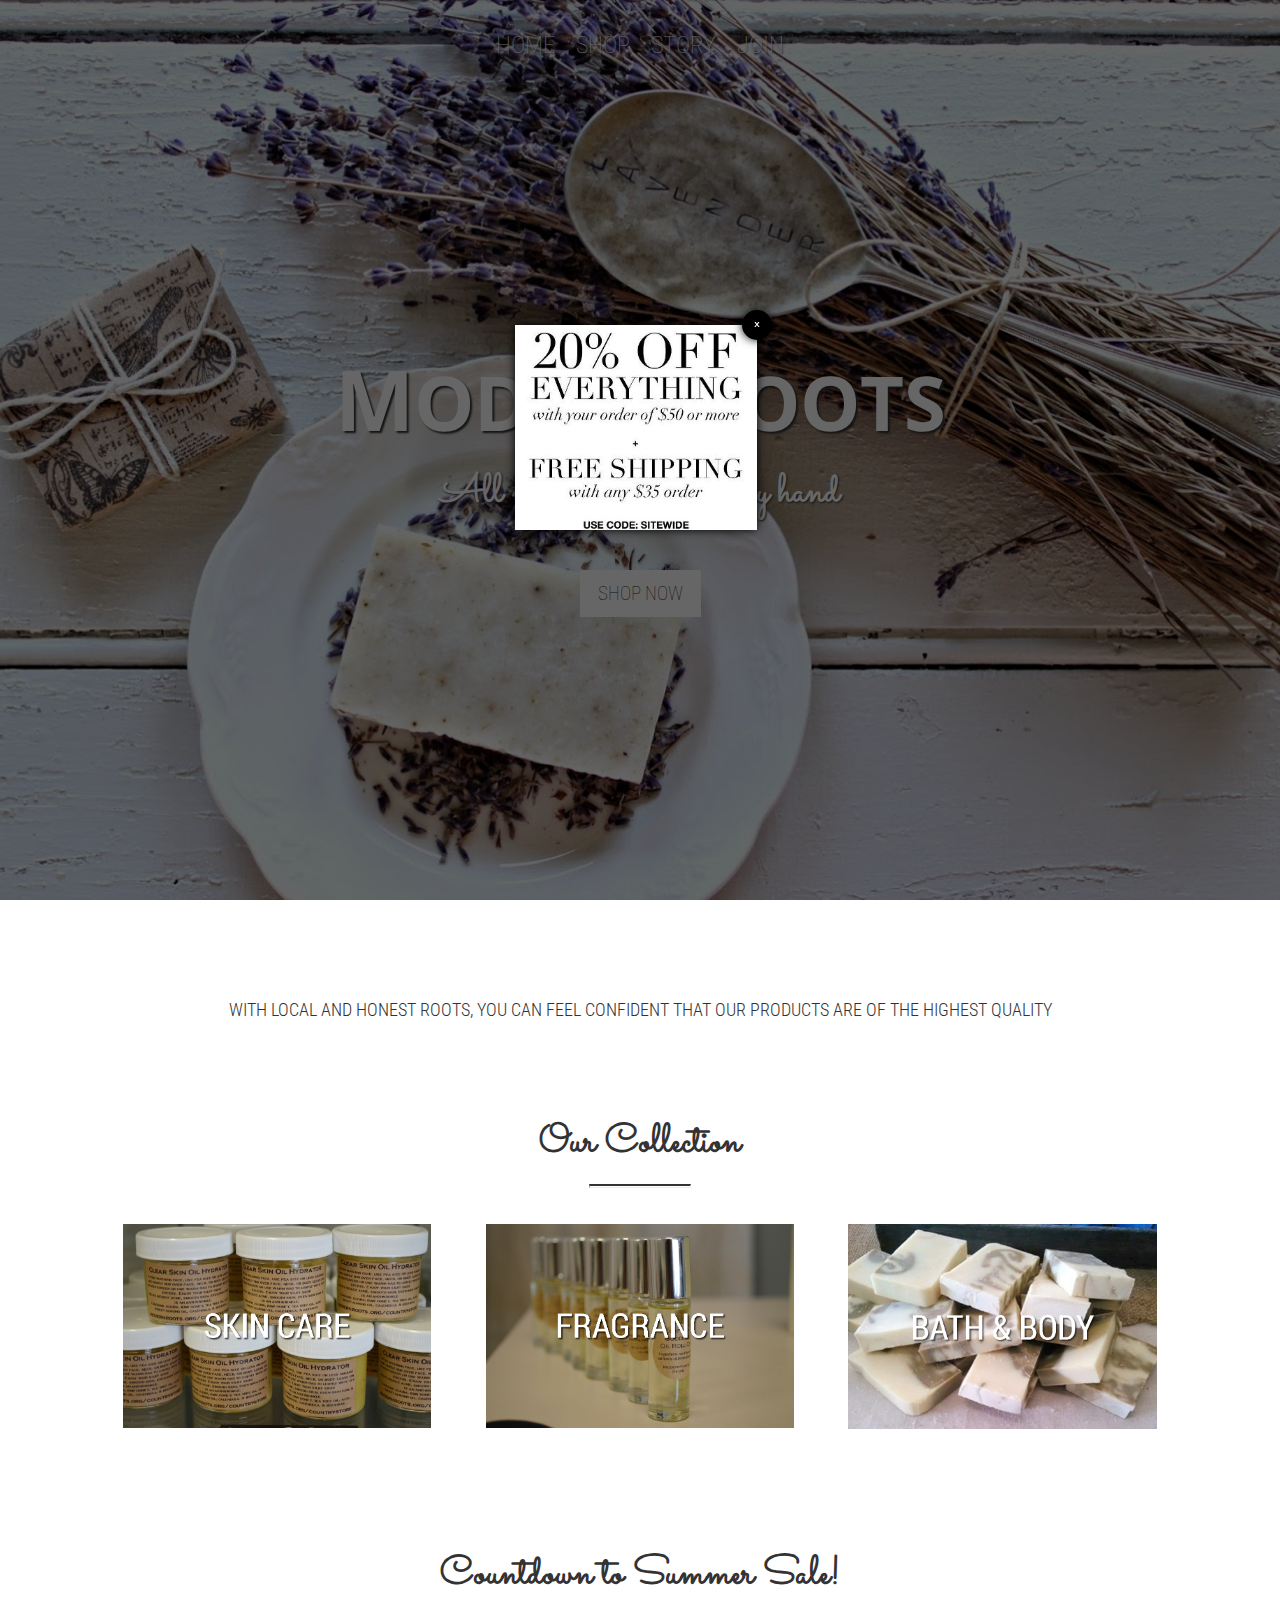
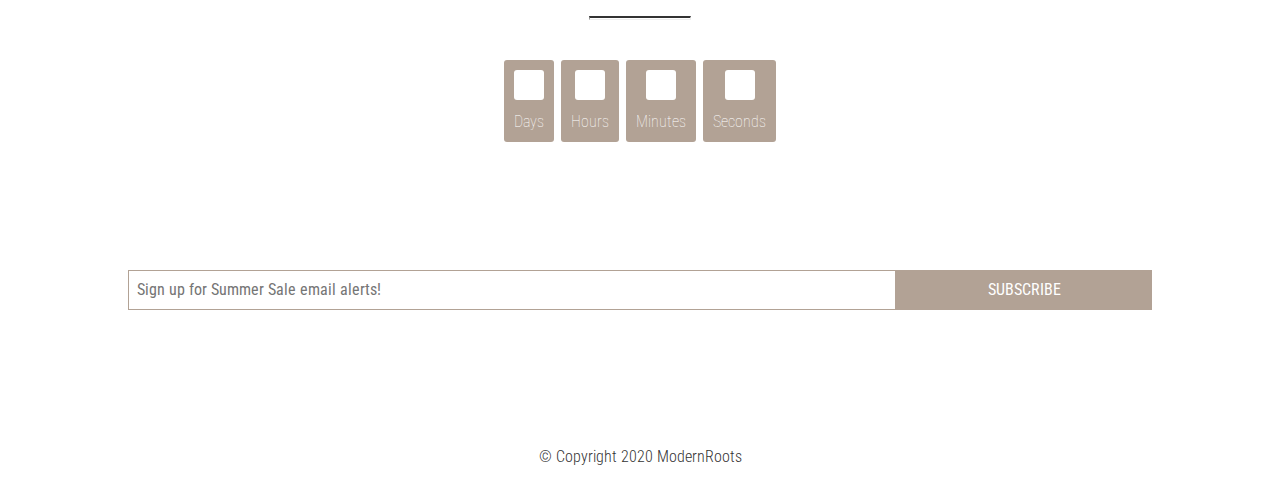
<file: index.html>
<!DOCTYPE html>
<html>
<head>
    <meta charset="UTF-8">
    <meta name="viewport" content="width=device-width, initial-scale=1.0">
    <title>Modern Roots</title>

    <!-- Insert Style Sheet Here-->
    <link rel = "stylesheet" type = "text/css" href = "css/normalize.css" />
    <link rel = "stylesheet" type = "text/css" href = "css/style.css" />

    <!-- Insert Google Fonts Here -->
    <link href="https://fonts.googleapis.com/css?family=Roboto+Condensed" rel="stylesheet">
    <link href="https://fonts.googleapis.com/css?family=Josefin+Slab|Sacramento" rel="stylesheet">
    <link href="https://fonts.googleapis.com/css?family=Open+Sans+Condensed:300" rel="stylesheet">
</head>

<body class="clock_wrap">

    <!-- Popup -->
    <div id="hover"></div>

    <div id="popup">
        <img src="img/popup.jpg"> 
        <div id="close">X</div>    
    </div>

    <!-- Header -->
    <section id="home" class="header">  
                <div class="content_top">
                    <nav id="main-nav" role="navigation">
                        <ul>
                            <li><a href="index.html">Home</a></li>
                            <li><a href="#collection">Shop</a></li>
                            <li><a href="story.html">Story</a></li>
                            <li><a href="form.html">Join</a></li>
                        </ul>
                    </nav>
                </div>
                <div class="content_middle">
                    <div>
                        <h1>Modern<span id="letter">R</span>oots</h1>
                        <h2 id="tagline">All natural and made by hand</h2>
                    </div>
                    <div class="button_wrap">    
                        <a href="#collection" class="hero-button">Shop Now</a>
                    </div>
                </div>
    </section>
    <!-- /Header -->

    <!-- Collection -->
            <div id="collection" class="desc_wrap">
                <p id="desc">With local and honest roots, you can feel confident that our products are of the highest quality</p>
            </div>
            <div class="desc_wrap">
                <h3>Our Collection</h3>
            </div>
                <hr/>
            <div class="gallery_wrap">
                <ul id="gallery">
                    <li><a href=""><img src="img/Face.jpg" alt=""></a></li>
                    <li><a href=""><img src="img/Perfume.jpg" alt=""></a></li>
                    <li><a href=""><img src="img/Body.jpg" alt=""></a></li>
                </ul>
            </div>
    <!-- /Collection -->

    <!-- Countdown -->
    <div class="desc_wrap">
        <h3>Countdown to Summer Sale!</h3>
    </div>
        <hr/>
    <div id="clockdiv" class="clock_wrap"> 
        <div> 
            <span class="days" id="day"></span> 
            <div class="clocktext">Days</div> 
        </div> 
        <div> 
            <span class="hours" id="hour"></span> 
            <div class="clocktext">Hours</div> 
        </div> 
        <div> 
            <span class="minutes" id="minute"></span> 
            <div class="clocktext">Minutes</div> 
        </div> 
        <div> 
            <span class="seconds" id="second"></span> 
            <div class="clocktext">Seconds</div> 
        </div> 
    </div> 
    <p id="demo"></p> 
    <!-- /Countdown -->

    <!-- Mail List -->
    <div id="nwsltr">
            <form action="" method="post">
                <div>
                    <p style="text-align: left; padding-left: .5em;" class="validation-message" id="email-validation-message">Must be a valid email address.</p>
                </div>
                <div>
                    <input class="nwsltr-input" type="email" placeholder="Sign up for Summer Sale email alerts!" id="email-field">
                </div>
                <div>
                    <button class="nwsltr-btn" id="email-submit" type="submit" >Subscribe</button>
                </div>
            </form>
    </div>
    <!-- /Mail List -->

    <!-- Footer -->
    <footer>
        <p>© Copyright 2020 ModernRoots</p>
    </footer>
    <!-- /Footer -->

    <!-- Insert JavaScript Here -->
    <script src="https://code.jquery.com/jquery-3.2.1.min.js"></script>
    <script src="js/popup.js" type="text/javascript"></script>
    <script src="js/email.js" type="text/javascript"></script>
    <script src="js/timer.js" type="text/javascript"></script>

</body>
</html>
</file>
<file: css/style.css>
/****** Base ******/
* {
  box-sizing: border-box; 
}

body {
  margin: 0; 
  font-weight: 500;
  font-family: 'Roboto Condensed', sans-serif;
  padding: 0;
  box-sizing: border-box;
}

#hover{
  position: fixed;
  background: #000;
  width: 100%;
  height: 100%;
  opacity: .6
}
 
#popup{
  position: absolute;
  width: 242px;
  height: 205px;
  background: #fff;
  left: 50%;
  top: 50%;
  border-radius: 5px;
  padding: 0;
  margin-left: -125px; 
  margin-top: -125px; 
  text-align: center;
  box-shadow: 0 0 10px 0 #000;
}

#close{
  position: absolute;
  background: black;
  color: white;
  right: -15px;
  top: -15px;
  border-radius:  50%;
  width: 30px;
  height: 30px;
  line-height: 30px;
  text-align: center;
  font-size: 8px;
  font-weight: bold;
  font-family: 'Arial Black', Arial, sans-serif;
  cursor: pointer;
  box-shadow: 0 0 10px 0 #000;
}

section {
  width: 100%;
  padding: 0;
  display: table;
  margin: 0;
  max-width: none;
  height: 100vh;
}

.content_top {
  display: table-row;
  vertical-align: top;
  height: 33.3%;
}

.content_middle {
  display: table-row;
  vertical-align: middle;
  height: 66.6%;
}

a {
  color: white;
  text-decoration: none;
}

img {
  max-width: 100%;
}

h1 {
  font-family: 'Open Sans Condensed', sans-serif;
  font-size: 3.25rem;
  text-transform: uppercase;
}

h1::first-letter {
  font-size: 3.75rem;
}

#letter {
  font-size: 3.75rem;  
}

h2 {
  font-family: 'Sacramento', cursive;
  font-size: 1.75rem;
}

h3 {
  font-family: 'Sacramento', cursive;
  font-size: 2.5rem;
  color: #333333;
  text-align: center;
  margin: 0;
  padding-bottom: 1%;
}

hr {
  display: block;
  height: 1px;
  border-top: 2px solid #333333;
  width: 100px;
}

p {
  font-size: 1rem;
  line-height: 1.6;
  margin-bottom: 2rem;
  font-weight: 300;
}

#p_1 {
  margin-top: 0;
}

/****** Header ******/
.header {
  background-image: url('../img/background.JPG');
  background-repeat: no-repeat;
  background-position: center;
  background-size: cover;
  color: #FFFFFF;
  text-align: center;
  text-shadow: 2px 2px 2px #333333;
  height: 100vh;
}

.formheader {
  color: #FFFFFF;
  text-align: center;
  text-shadow: 2px 2px 2px #333333;
  height: 0vh;
}

#tagline {
  color: #FFFFFF;
  text-align: center;
  text-shadow: 1px 1px 2px #333333;
  margin-top: -25px;
  margin-bottom: 60px;
  line-height: 1.5;
}

nav {
  font-family: 'Roboto Condensed', sans-serif;
  font-size: 1.2rem;
  text-transform: uppercase;
  text-align: center;
  text-shadow: 1px 1px 2px #333333;
}

nav ul {
  list-style: none;
  padding: 0;
}

nav ul li {
  display: block;
}

nav a {
  padding: .5rem;
  display: block;
}

nav a:hover {
  background-color: #b2a295;
}

/****** Button ******/
.hero-button {
  font-size: 1.2rem;
  font-family: 'Roboto Condensed', sans-serif;
  color: #333333;
  text-shadow: none;
  text-transform: uppercase;
  background-color: #FFFFFF;
  padding: 12px 18px;
}

.hero-button:hover {
  border: 2px solid #b2a295;
}

/***** Layout ******/
.desc_wrap {
  padding-top: 15%;
  padding-right: 10%;
  padding-left: 10%;
  padding-bottom: 0;
}

.clock_wrap {
  text-align: center; 
  font-weight: 100; 
}
 
.gallery_wrap {
  overflow: hidden;
  padding: 0;
  margin-right: 7.5%;
  margin-left: 7.5%;
}

.button_wrap {
  margin-bottom: 5%;
}

.story_wrap {
  padding-top: 1%;
  padding-right: 10%;
  padding-left: 10%;
  padding-bottom: 0;
}

/***** Description ******/
#desc {
  text-transform: uppercase;
  margin: 0;
  font-size: 1.1rem;
  color: #333333;
  text-align: center;
}

/***** Gallery ******/
#gallery {
  margin: 0;
  padding-right: 0;
  padding-left: 0;
  padding-top: 0;
  padding-bottom: 0;
  list-style: none;
}

#gallery li {
  float: left;
  width: 95%;
  margin: 2.5%;
  overflow: hidden;
}

#gallery li a {
  display: flex;
  align-items: center;
  justify-content: center; 
  height: 100%; 
}

/***** Gallery Hover ******/
a img {
  -webkit-transition: -webkit-transform 0.4s ease;
  -moz-transition: -moz-transform 0.4s ease;
  -o-transition: -o-transform 0.4s ease;
  transition: transform 0.4s ease;
}
a img:hover {
  -webkit-transform: scale(1.15);
  -moz-transform: scale(1.15);
  -ms-transform: scale(1.15);
  -o-transform: scale(1.15);
  transform: scale(1.15);
  padding: 0;
}

/****** Newsletter ******/
#nwsltr {
  padding-top: 5%;
  padding-left: 2.5%;
  padding-right: 2.5%;
  float: left;
  width: 85%;
  margin: 7.5%;
}

.nwsltr-input {
  min-width: 100%;
  border: 1px solid #b2a295;
  height: 40px;
  padding: 8px;
  margin: 0 0 10px 0;
  font-size: 1rem;
  font-family: 'Roboto Condensed', sans-serif;
  outline: none;
}

.nwsltr-btn {
  min-width: 100%;
  border: none;
  height: 40px;
  background-color: #b2a295;
  color: #FFFFFF;
  font-size: 1rem;
  font-family: 'Roboto Condensed', sans-serif;
  text-transform: uppercase;
}

.nwsltr-btn:disabled {
  opacity: .5;
}

.nwsltr-btn:hover {
  background-color: #333333;
}

.small-txt, .validation-message {
  float: left;
  font-size: .8rem;
}

.validation-message {
  float: left;
  color: #333333;
  display: none;
  margin: .5rem 0;
}

/*****Form******/
#join {
  /* Center the form on the page */
  margin: 0 auto;
  width: 90%;
  /* Form outline */
  padding: 1em 1em 2em 1em;
  border: 1px solid #b2a295;
  border-radius: 1em;
}

#join ul {
  list-style: none;
  padding: 0;
  margin: 0;
}

#join li + li {
  margin-top: 1em;
}

#join label {
  /* Uniform size & alignment */
  display: inline-block;
  width: 90px;
  text-align: left;
}

.join-input, 
.join-textarea {
  /* To make sure that all text fields have the same font settings
     By default, textareas have a monospace font */
  font-size: 1rem;
  font-family: 'Roboto Condensed', sans-serif;
  /* Uniform text field size */
  width: 100%;
  box-sizing: border-box;

  /* Match form field borders */
  border: 1px solid #b2a295;
  padding: 8px;
  margin: 0 0 10px 0;
  outline: none;
}

.join-input:focus, 
.join-textarea:focus {
  /* Additional highlight for focused elements */
  border-color: #333333;
}

.join-textarea {
  /* Align multiline text fields with their labels */
  vertical-align: top;

  /* Provide space to type some text */
  height: 5em;
}

.join-btn {
  /* Align buttons with the text fields */
  padding-left: 0px; /* same size as the label elements */
  min-width: 100%;
  border: none;
  height: 40px;
  background-color: #b2a295;
  color: #FFFFFF;
  font-size: 1rem;
  font-family: 'Roboto Condensed', sans-serif;
  text-transform: uppercase;
}

.join-btn:disabled {
  opacity: .5;
}

.join-btn:hover {
  background-color: #333333;
}

.join-input, .validation-message {
  min-width: 75%;
  float: left;
  overflow: hidden;
}

/*****Countdown******/
#clockdiv { 
  font-family: 'Roboto Condensed', sans-serif;
  color: #333333; 
  display: inline-block; 
  font-weight: 100; 
  text-align: center; 
  font-size: 2em; 
  padding-top: 1em;
} 
#clockdiv > div { 
  padding: 10px; 
  border-radius: 3px; 
  background: #b2a295; 
  display: inline-block; 
  text-align: center; 
} 
#clockdiv div > span { 
  padding: 15px; 
  border-radius: 3px; 
  background: #ffffff; 
  display: inline-block; 
  text-align: center; 
} 

.clocktext { 
  padding-top: 5px; 
  font-size: .5em; 
  text-align: center; 
  color: #ffffff;
} 

/*****Footer******/
footer {
  color: #333333;
  text-align: center;
  clear: both;
  padding-top: 5%;
}

/*****Media Queries******/
@media(min-width: 600px) {

  nav ul li {
    display: inline-block;
  }

  img {
    float: left;
  }

  #gallery li {
    width: 28.3333%;
  }
  
  #gallery li:nth-child(4n) {
    clear: left;
  }

  .nwsltr-input, .validation-message {
    min-width: 75%;
    float: left;
    overflow: hidden;
  }

  .nwsltr-btn {
    min-width: 25%;
    float: right;
    overflow: hidden;
  }

  #nwsltr {
    padding-top: 0;
  }

  #join {
    width: 500px;
  }

  footer {
    padding-top: 1%;
  }

  .desc_wrap {
    padding-top: 7.5%;
  }

  .story_wrap {
    padding-top: 1.5%;
  }

  h1 {
    font-size: 3.75rem;  
  }

  h1::first-letter {
    font-size: 4.25rem;
  }

  #letter {
    font-size: 4.25rem;  
  }

  h2 {
    font-size: 2rem;
  }

  #tagline {
    margin-top: -35px;
  }

}

@media(min-width: 1200px) {

  nav {
    font-size: 1.5rem;
  }

  h1 {
    font-size: 4.75rem;  
  }

  h1::first-letter {
    font-size: 5.25rem;
  }

  #letter {
    font-size: 5.25rem;  
  }

  h2 {
    font-size: 2.5rem;
  }

  #tagline {
    margin-top: -35px;
  }  

}
</file>
